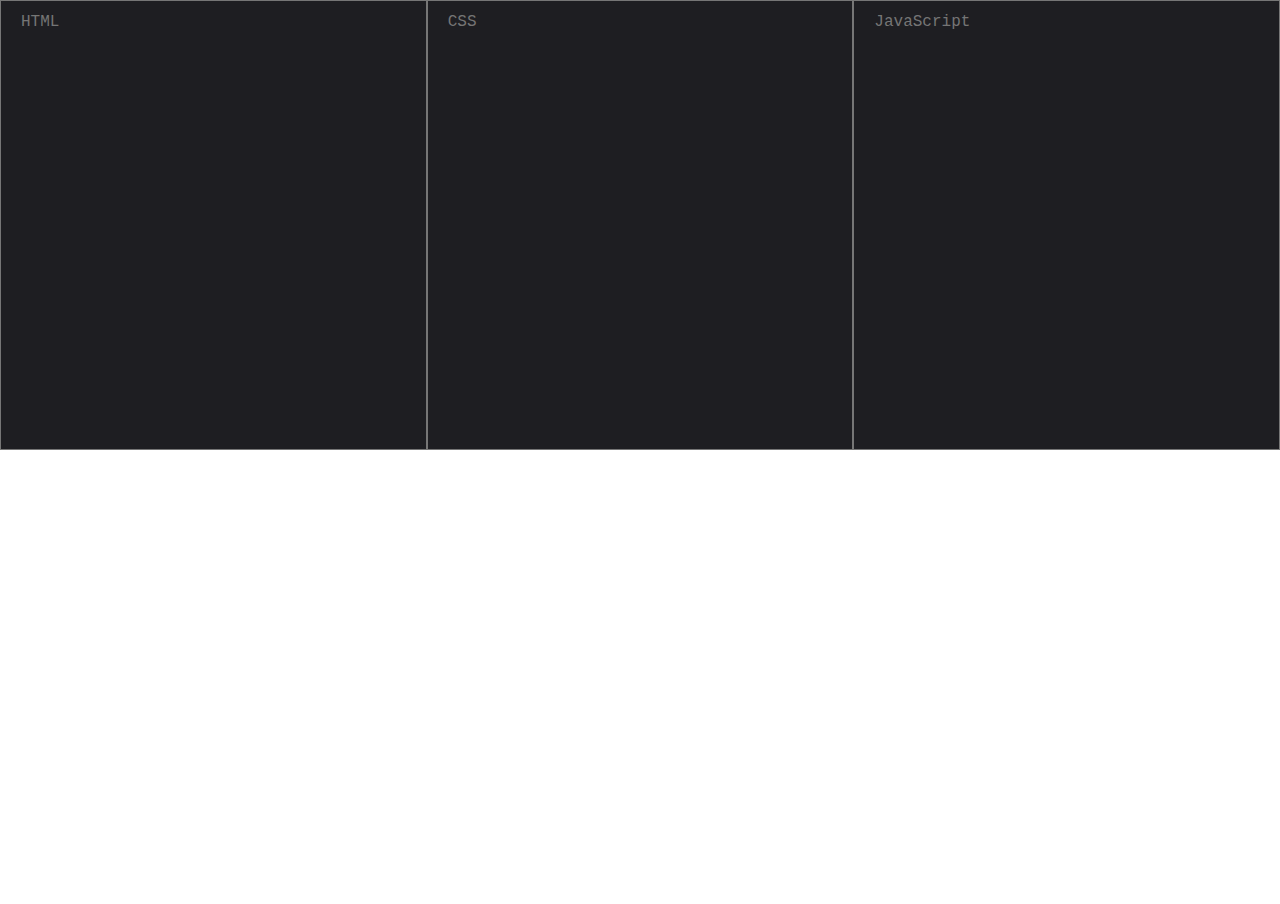
<file: step1-mvp/index.html>
<!DOCTYPE html>
<html lang="en">
<head>
    <meta charset="UTF-8">
    <meta http-equiv="X-UA-Compatible" content="IE=edge">
    <meta name="viewport" content="width=device-width, initial-scale=1.0">
    <title>Code Editor</title>
    <link rel="stylesheet" href="style.css" />
</head>
<body>
    <div class="editor-container">
        <textarea id="html" placeholder="HTML"></textarea>
        <textarea id="css" placeholder="CSS"></textarea>
        <textarea id="js" placeholder="JavaScript"></textarea>
    </div>
    <div class="output-container">
        <iframe id="output"></iframe>
    </div>
    <script type="text/javascript" src="index.js"></script>
</body>
</html>
</file>
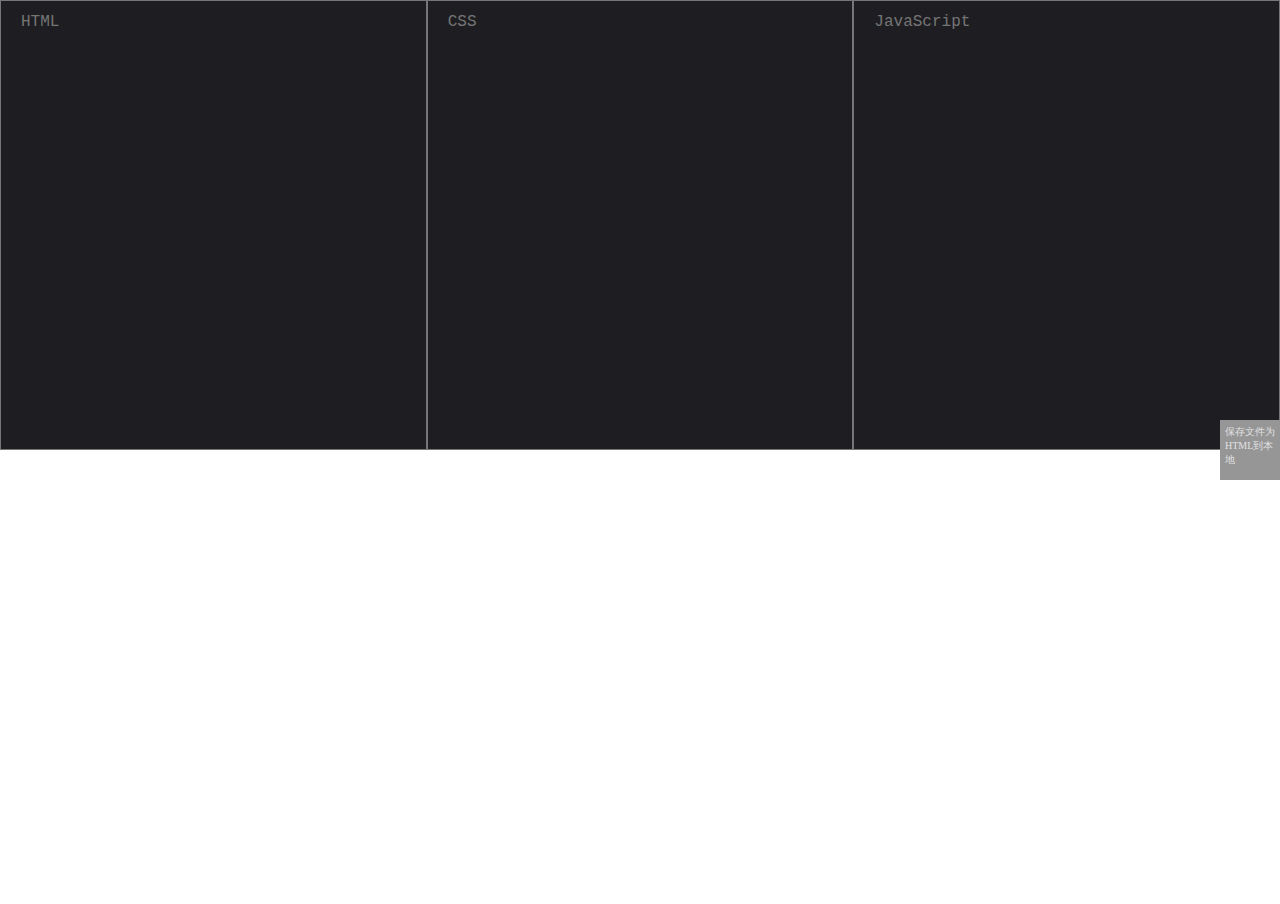
<file: step2-save-file/index.html>
<!DOCTYPE html>
<html lang="en">
<head>
    <meta charset="UTF-8">
    <meta http-equiv="X-UA-Compatible" content="IE=edge">
    <meta name="viewport" content="width=device-width, initial-scale=1.0">
    <title>Code Editor</title>
    <link rel="stylesheet" href="style.css" />
</head>
<body>
    <div class="editor-container">
        <textarea id="html" placeholder="HTML"></textarea>
        <textarea id="css" placeholder="CSS"></textarea>
        <textarea id="js" placeholder="JavaScript"></textarea>
    </div>
    <div class="output-container">
        <iframe id="output"></iframe>
    </div>
    <div class="float-btn" onclick="saveAsHtml()">
        保存文件为HTML到本地
    </div>
    <script type="text/javascript" src="index.js"></script>
</body>
</html>
</file>
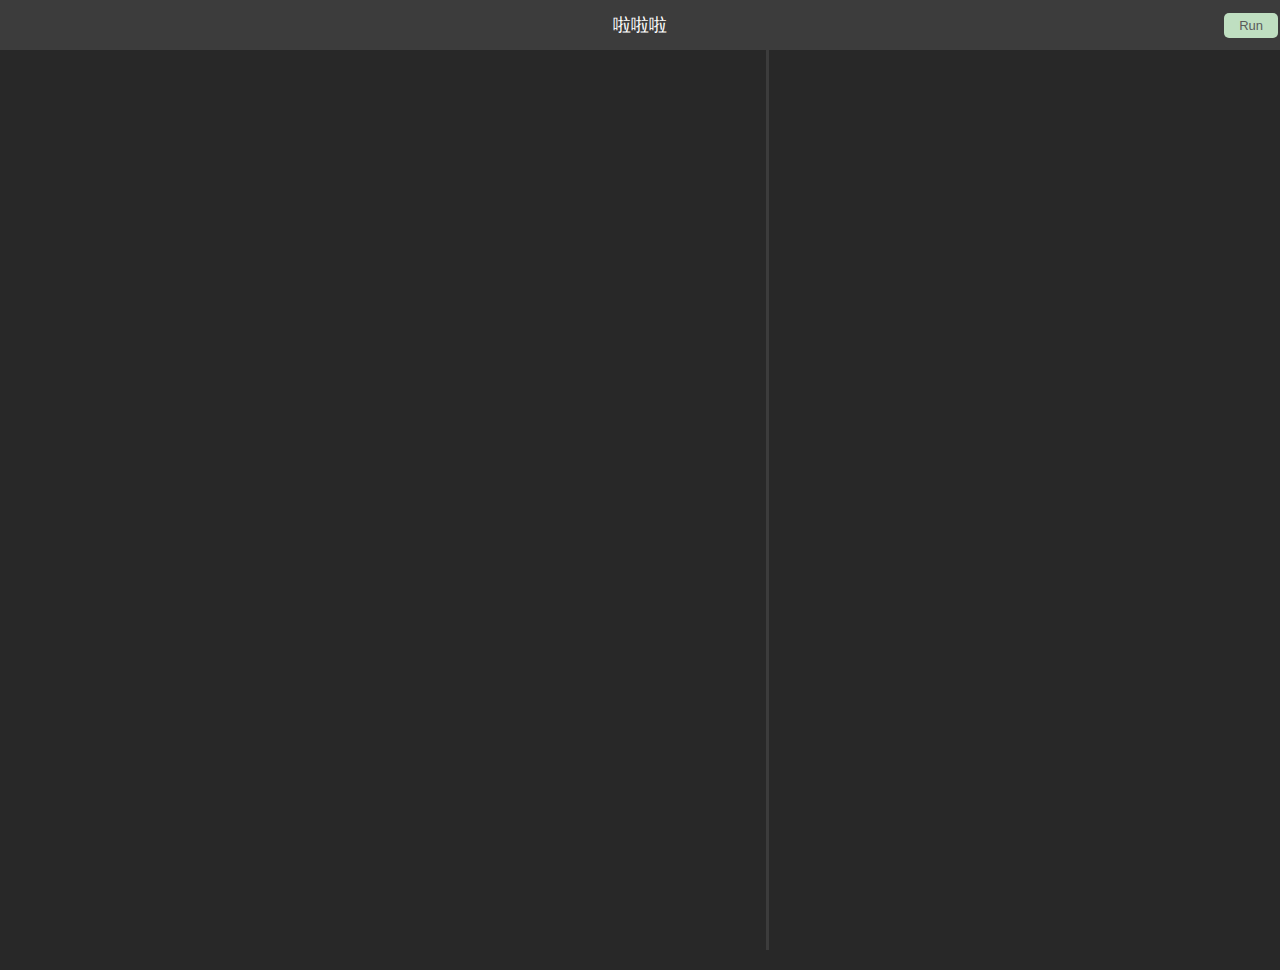
<file: step-by-step/step3-js-editor/index.html>
<!DOCTYPE html>
<html lang="en">
<head>
    <meta charset="UTF-8">
    <meta http-equiv="X-UA-Compatible" content="IE=edge">
    <meta name="viewport" content="width=device-width, initial-scale=1.0">
    <title>JS Editor</title>
    <link rel="stylesheet" href="style.css" />
</head>
<body>
    <div class="header">
        <div class="header-left"></div>
        <div class="header-mid">啦啦啦</div>
        <div class="header-right">
            <button class="runbtn" onClick="startExecution()">Run</button>
        </div>
    </div>
    <div class="editor">
        <div class="code-container">
            <textarea id="code-panel" rows="6" cols="50" spellcheck="false"></textarea>
        </div>
        <div class="divider"></div>
        <div class="console-container">
            <div id="code-output"></div>
        </div>
    </div>
    
    <script type="text/javascript" src="interpreter.js"></script>
</body>
</html>
</file>
<file: step1-mvp/style.css>
body {
    margin: 0;
    width: 100vw;
    height: 100vh;
    overflow: hidden;
}

.editor-container {
    width: 100vw;
    height: 50vh;
    display: flex;
}

textarea {
    flex: 1;
    overflow: auto;
    background: #1e1e22;
    color: #fff;
    outline: none;
    font-family: Courier, sans-serif;
    font-size: 16px;
    resize: none;
    padding: 12px 20px;
}

.output-container {
    width: 100vw;
    height: 50vh;
}

iframe {
    width: 100%;
    height: 100%;
    border: none;
}
</file>
<file: step2-save-file/style.css>
body {
    margin: 0;
    width: 100vw;
    height: 100vh;
    overflow: hidden;
}

.editor-container {
    width: 100vw;
    height: 50vh;
    display: flex;
}

textarea {
    flex: 1;
    overflow: auto;
    background: #1e1e22;
    color: #fff;
    outline: none;
    font-family: Courier, sans-serif;
    font-size: 16px;
    resize: none;
    padding: 12px 20px;
}

.output-container {
    width: 100vw;
    height: 50vh;
}

iframe {
    width: 100%;
    height: 100%;
    border: none;
}

.float-btn {
    width: 50px;
    height: 50px;
    padding: 5px;
    background: rgb(150, 150, 150);
    font-size: 10px;
    color: rgb(225, 225, 225);
    position: absolute;
    right: 0;
    top: 50vh;
    transform: translateY(-50%);
    cursor: pointer;
}
</file>
<file: step-by-step/step3-js-editor/style.css>
body {
    margin: 0;
    overflow: hidden;
}

.header {
    width: 100vw;
    height: 50px;
    background-color: rgb(60, 60, 60);
    position: fixed;
    top: 0;
    display: flex;
}

.header-left {
    flex: 1;
}

.header-mid {
    flex: 2;
    text-align: center;
    margin: auto;
    font-size: 18px;
    color: #fff;
}

.header-right {
    flex: 1;
    text-align: right;
    margin: auto;
}

.runbtn {
    background-color: #bfdfc1; /* Green */
    border: none;
    border-radius: 5px;
    color: rgb(90, 90, 90);
    padding: 5px 15px;
    text-align: center;
    text-decoration: none;
    display: inline-block;
    font-size: 13px;
    margin: 4px 2px;
    cursor: pointer;
}

.editor {
    width: 100vw;
    height: 100vh;
    margin-top: 50px;
    display: flex;
}

.code-container {
    flex: 3;
    height: 100%;
}

#code-panel {
    width: 100%;
    height: 100%;
    background-color: rgb(40, 40, 40);
    color: #fff;
    font-family: courier, monospace;
    font-size: medium;
    border: none;
    outline: none;
    padding: 10px;
}

.divider {
    height: 100%;
    width: 3px;
    background-color: rgb(60, 60, 60);
}

.console-container {
    flex: 2;
    height: 100%;
}

#code-output {
    width: 100%;
    height: 100%;
    background-color: rgb(40, 40, 40);
    color: #fff;
    font-family: courier, monospace;
    font-size: medium;
    border: none;
    outline: none;
    padding: 10px;
}

@media (max-width: 700px) {
    .editor {
        flex-direction: column;
    }

    .code-container {
        flex: 3;
        width: 100%;
        height: auto;
    }

    .divider {
        width: 100%;
        height: 3px;
        background-color: rgb(60, 60, 60);
    }

    .console-container {
        flex: 2;
        width: 100%;
        height: auto;
    }
}
</file>
